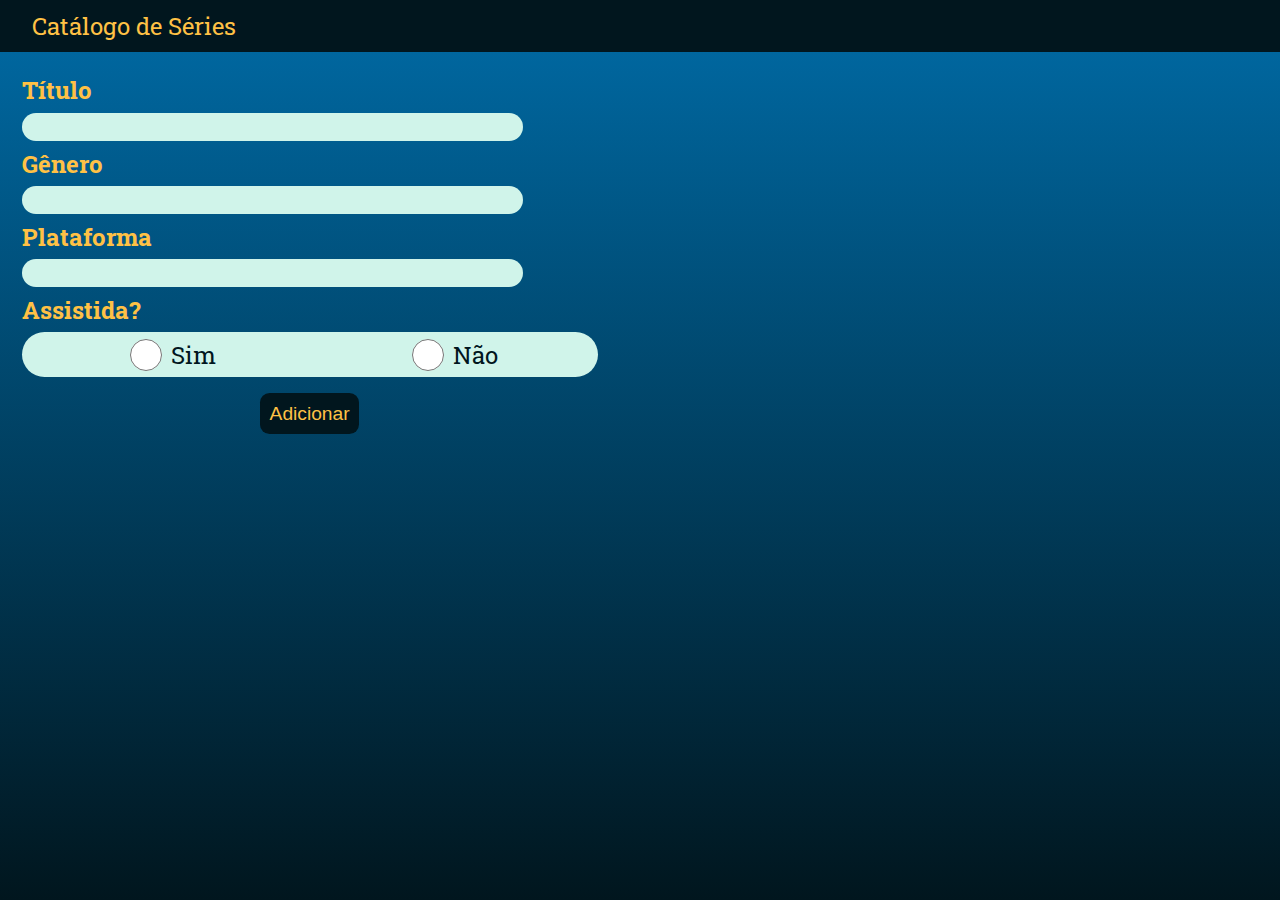
<file: index.html>
<!DOCTYPE html>
<html lang="pt-br">
<head>
     <meta charset="UTF-8">
     <meta name="viewport" content="width=device-width, initial-scale=1.0">
     <title>Catálogo de Séries</title>
     <link rel="stylesheet" href="style.css">
</head>
<body>
     <header>  Catálogo de Séries </header>
     <main>
          <section class="formulario">
                    <form id="formulario">
                    <label for="title" class="labelInput">Título</label>
                    <input type="text" name="titulo" id="title">

                    <label for="gender" class="labelInput" >Gênero</label>
                    <input type="text" name="genero" id="gender">

                    <label for="plataform" class="labelInput" >Plataforma</label>
                    <input type="text" name="plataforma" id="plataform">

                    
                    <h2 class="labelInput assistida">Assistida?</h2>

                    <div class="formLabel">
                         <label class="labelRadio">
                              <input type="radio" name="assistida" value="sim" id="radio"> Sim
                         </label>
                         <label class="labelRadio">
                              <input type="radio" name="assistida" value="não" id="radio"> Não
                         </label>
                    </div>
                   
                    
                    <button type="submit" class="botaoForm">
                         Adicionar
                    </button>

               </form>
          </section>
          <section class="catalogo"  >
               <!-- <ul class="listaSeries" id="">      
               </ul> -->
               <div id="listaSeries">
                    <!-- Pessoas serão adicionadas aqui dinamicamente -->
                  </div>
          </section>
     </main>
     <script src="main.js"></script>
</body>
</html>
</file>
<file: style.css>
@import url('https://fonts.googleapis.com/css2?family=Dancing+Script:wght@400;500&family=Roboto+Slab:wght@300;400&display=swap');

*{
     margin: 0;
     padding: 0;
     box-sizing: border-box;
}

:root{
     --color-primary: #01161E;
     --color-secundary: #006BA6;
     --color-terciary: #688B58;
     --color-text1: #FFC145;
     --color-white: #D0F4EA;
}

body{
     height: 100vh;
     background: rgb(1,22,30);
     background: linear-gradient(0deg, var(--color-primary) 0%, var(--color-secundary) 100%);
     position:static;
     font-family: 'Dancing Script', cursive;
     font-family: 'Roboto Slab', serif;
}

header{
     background-color: var(--color-primary);
     color: var(--color-text1);
     padding: 10px;
     padding-left: 2rem;
     /* font-weight: bold; */
     font-size: 1.5rem;
}

main{
     display: flex;
     margin-top: 1rem;
     height: 90vh;
     justify-content: space-around;
}

.formulario{
     width: 45vw;
     margin-right: 1rem;
}

.catalogo{
     width: 47vw;
     padding-left: 0.5rem;
     padding-right: 1rem;
     overflow-y: auto;
}

label{
     font-size: 1.5rem;    
}

.labelInput{
     display: block;
     color: var(--color-text1);
     font-weight: bold;
     margin: 0.4rem 0 0.4rem 0;
}

input{
     width: 87%;
     font-size: 1.2rem;
     padding: 0.2rem;
     border-radius: 2rem;
     border: none;
     background-color: var(--color-white);
     padding-left: 10px;
}

#radio{
     width: 50px;
     background-color: #4CAF50;
}

.formLabel{
     background-color: var(--color-white);
     border-radius: 2rem;
     color: var(--color-primary);
     display: flex;
     justify-content: space-around;
     padding: 0.4rem;
     margin-bottom: 0.5rem;
}

.labelRadio{
     display: flex;
     flex-direction: row;
}

.botaoForm{
     padding: 0.6rem;
     border-radius: 0.6rem;
     border: none;
     display:block;
     margin-top: 1rem;
     margin-left: auto;
     margin-right: auto;
     font-size: 1.2rem;
     background-color: var(--color-primary);
     color: var(--color-text1);
     /* font-weight: bold; */
}

li{
     list-style-type: none;
     margin-bottom: 0.5rem;
}

.serieDiv {
     background-color: var(--color-white);
     border-radius: 2rem;
     font-size: 1.1rem;
     padding: 0.5rem;
     padding-left: 0.6rem;
     text-align: center;
   }
   
   .serieDiv.editando {
     background-color: #0b8ed4; 
   }
   
   .botaoEditar, .botaoSalvar, .botaoExcluir{
     color: var(--color-primary);
     margin-left: 0.2rem;
     border: none;
     padding: 0.5rem;
     cursor: pointer;
     border-radius: 20px;
     font-size: 0.8rem;
   }
   
   .botaoEditar {
     background-color: #51F653;
    
   }
   
   .botaoSalvar {
     background-color: #009DDC;
   }
   
   .botaoExcluir {
     background-color: #E70D40;
   }

   .catalogo::-webkit-scrollbar {
     width: 0.75rem;               
   }
   
   .catalogo::-webkit-scrollbar-track {
     background: var(--color-text1);        
   }
   
   .catalogo::-webkit-scrollbar-thumb {
     background-color: var(--color-secundary); 
     border-radius: 1.25rem;     
     border: 0.18 solid var(--color-terciary);  
   }
</file>
